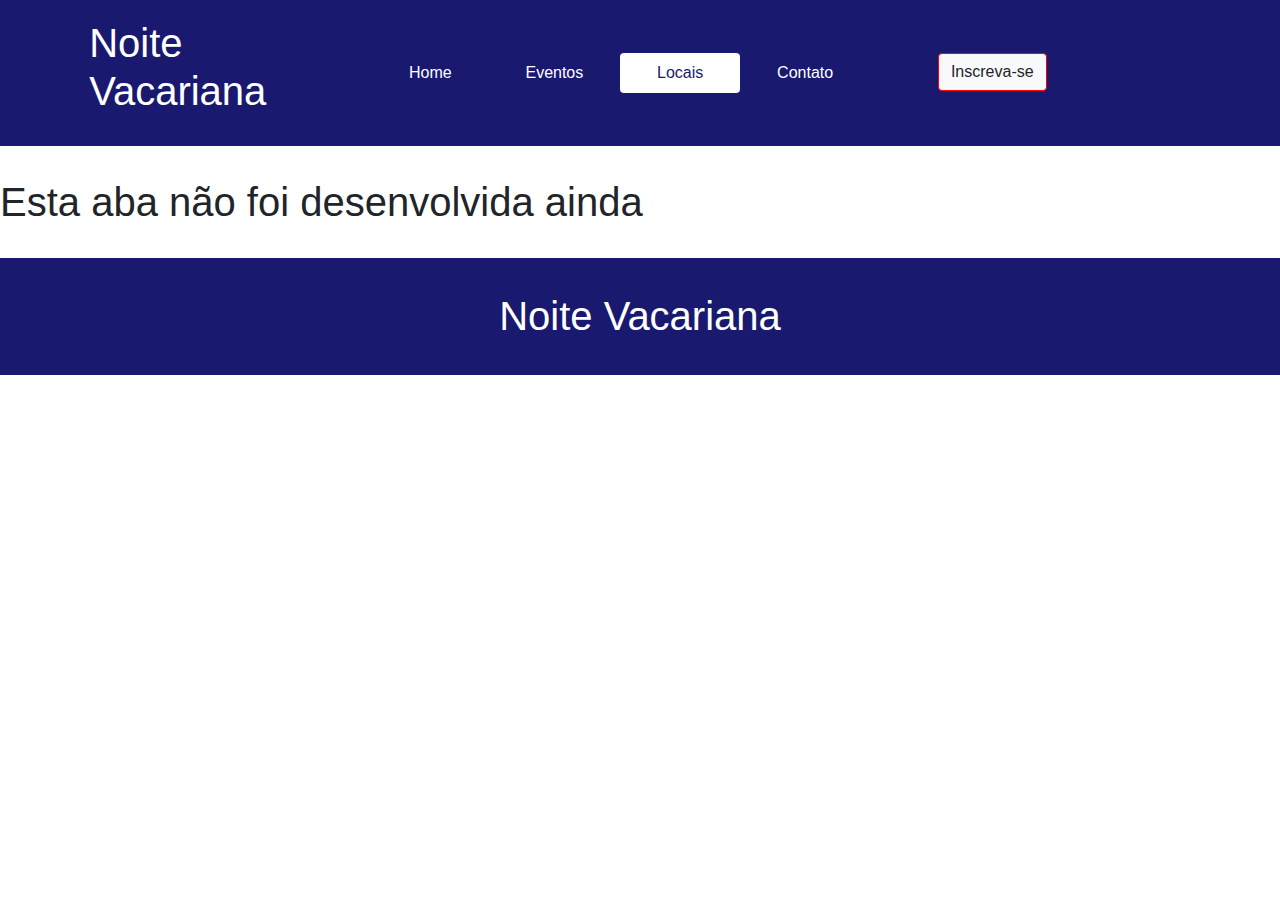
<file: html/contato.html>
<!DOCTYPE html>
<html>
<head>
	<title>Header e Footer - Noite Vacariana</title> <!-- manter titulo no padrao: pagina - nome do site -->
	<meta charset="utf-8">
	<link rel="stylesheet" href="https://stackpath.bootstrapcdn.com/bootstrap/4.4.1/css/bootstrap.min.css" integrity="sha384-Vkoo8x4CGsO3+Hhxv8T/Q5PaXtkKtu6ug5TOeNV6gBiFeWPGFN9MuhOf23Q9Ifjh" crossorigin="anonymous">
</head>
<body>
	<header style="background-color: #191970; color: white; width: 100%; margin-bottom: 2.5%;">
		<div class="container" style="padding: 1.5%;">
			<div class="row">
			    <div class="col">
			      <h1>Noite<br>Vacariana</h1>
			    </div>
			    <div class="col-6" style="padding: 3%;">
			      <ul class="nav nav-pills nav-fill justify-content-center">
					  <li class="nav-item">
					    <a class="nav-link" href="home.html" style="color: white;">Home</a>
					  </li>
					  <li class="nav-item">
					    <a class="nav-link" href="eventos.html" style="color: white;">Eventos</a>
					  </li>
					  <li class="nav-item">
					    <a class="nav-link active" href="locais.html" style="background-color: white; color: #191970;">Locais</a>
					  </li>
					  <li class="nav-item">
					    <a class="nav-link" href="contato.html" style="color: white;">Contato</a>
					  </li>
				</ul>
			    </div>
			    <div class="col justify-content-center" style="padding: 3%;">
			      <a class="btn btn-light" href="inscreva-se.html" role="button" style="border: 1px solid red;">Inscreva-se</a>
			    </div>
		</div>
	</header>
	<h1>Esta aba não foi desenvolvida ainda</h1>
	<footer style="background-color: #191970; color: white; width: 100%; margin-top: 2.5%;">
		<div class="container">
			<div class="row justify-content-center">
					<h1 style="margin: 1.5%; padding: 1.5%;">Noite Vacariana</h1>
		</div>
	</footer>
</body>
</html>
</file>
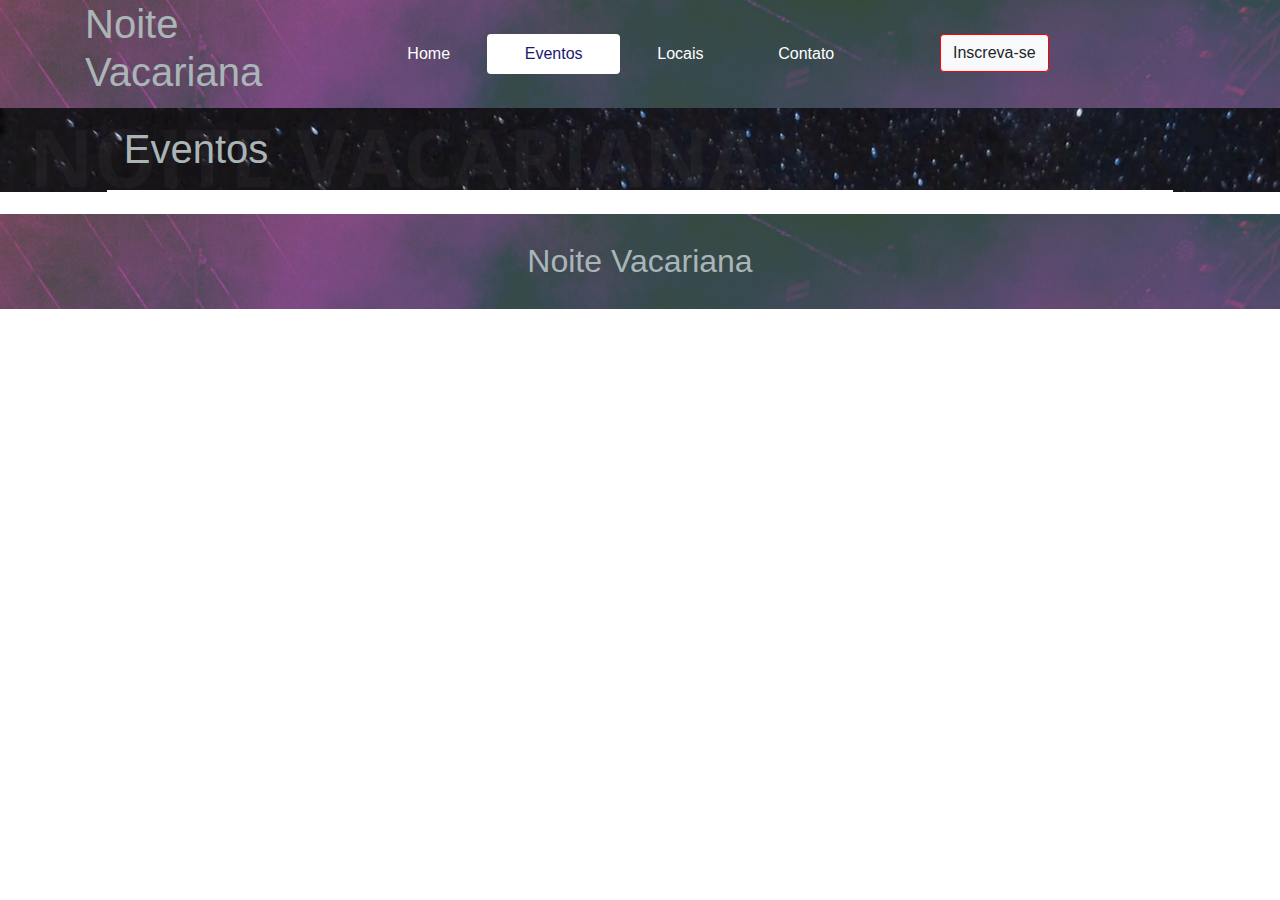
<file: html/eventos.html>
<!DOCTYPE html>
<html>
<head>
    <meta charset="utf-8">
    <link rel="stylesheet" href="https://stackpath.bootstrapcdn.com/bootstrap/4.4.1/css/bootstrap.min.css" integrity="sha384-Vkoo8x4CGsO3+Hhxv8T/Q5PaXtkKtu6ug5TOeNV6gBiFeWPGFN9MuhOf23Q9Ifjh" crossorigin="anonymous">
    <!-- Estilizações personalizadas -->
    <link rel="stylesheet" type="text/css" href="../css/estilizacao_geral.css">    
    


    <title></title>
</head>
<body>
    <!-- HEADER PRINCIPAL -->
    <header id="menu_principal" >
        <div class="container"  style="">
            <div class="row">
                <div class="col">
                  <h1>Noite<br>Vacariana</h1>
                </div>
                <div class="col-6" style="padding: 3%;">
                  <ul class="nav nav-pills nav-fill justify-content-center">
                      <li class="nav-item">
                        <a class="nav-link" href="../index.html" style="color: white;">Home</a>
                      </li>
                      <li class="nav-item">
                        <a class="nav-link active" href="eventos.html"style="background-color: white; color: #191970;">Eventos</a>
                      </li>
                      <li class="nav-item">
                        <a class="nav-link" href="locais.html" style="color: white;">Locais</a>
                      </li>
                      <li class="nav-item">
                        <a class="nav-link" href="contato.html" style="color: white;">Contato</a>
                      </li>
                </ul>
                </div>
               <div class="col justify-content-center" style="padding: 3%;" >
                  <a  id="botao-inscreva-se" class="btn btn-light" href="inscreva-se.html" role="button">Inscreva-se</a>
                </div>
        </div>
    </header>
    <section id="section_geral">
    
    <div class="container-sm" id="container_geral">
            <!-- BOTÃO INSCRIÇÃO EVENTOS -->
               <h1 class="justify-content-center" style="padding: 1.5%; margin: 0px 2% 2%; border-bottom: 2px solid white">Eventos</h1>
            <!-- FORMULARIO -->
            

                <!-- LOGIN -->

            
    </div>      
    </section>
    <footer style="" id="footer">
            <div class="container">
                <div class="row justify-content-center">
                <h2 id="texto_footer">Noite Vacariana</h2>
            </div>
    </footer>
</body>
</html>
</file>
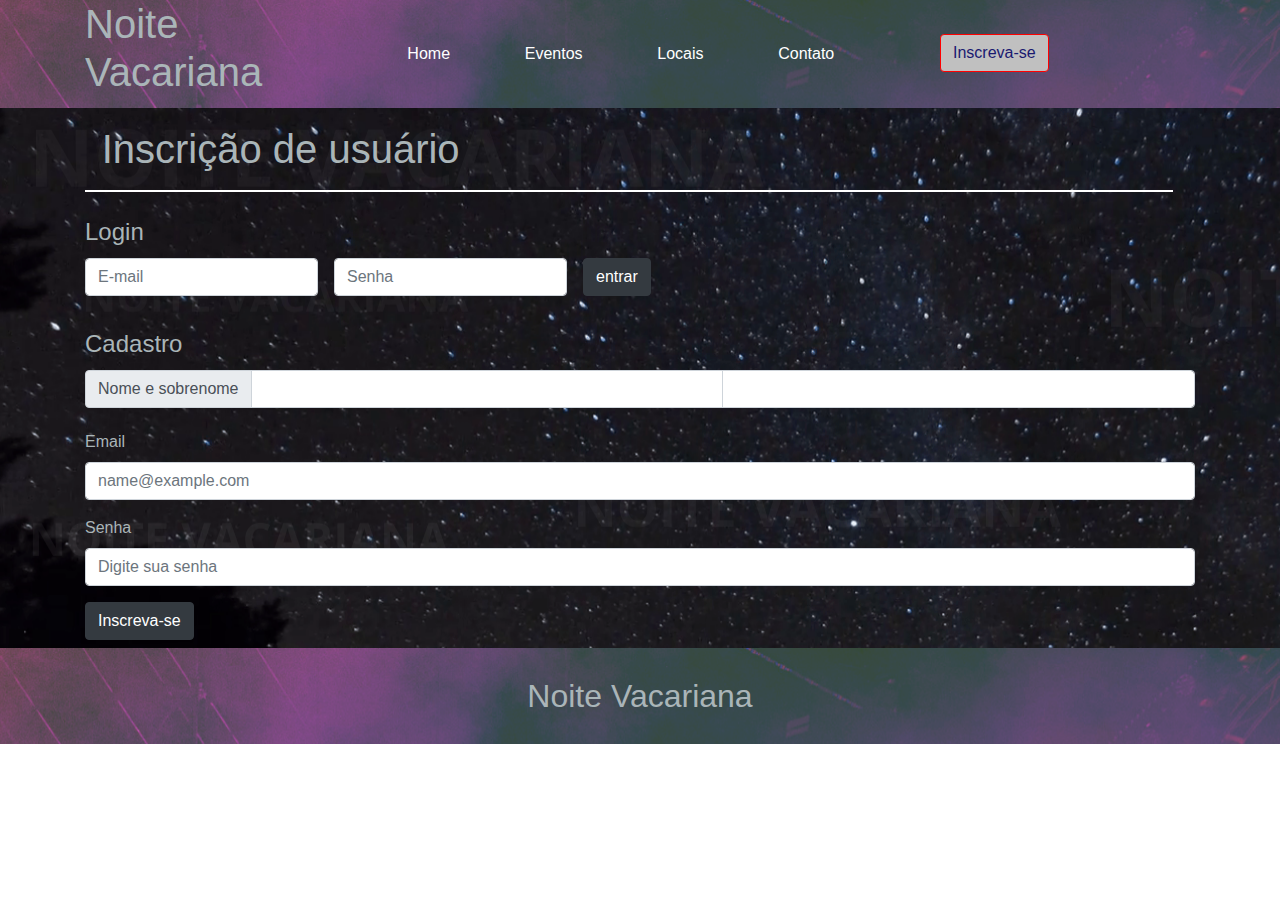
<file: html/inscreva-se.html>
<!DOCTYPE html>
<html>
<head>
    <meta charset="utf-8">
    <link rel="stylesheet" href="https://stackpath.bootstrapcdn.com/bootstrap/4.4.1/css/bootstrap.min.css" integrity="sha384-Vkoo8x4CGsO3+Hhxv8T/Q5PaXtkKtu6ug5TOeNV6gBiFeWPGFN9MuhOf23Q9Ifjh" crossorigin="anonymous">
    <!-- Estilizações personalizadas -->
    <link rel="stylesheet" type="text/css" href="../css/estilizacao_geral.css">    
    <link rel="stylesheet" type="text/css" href="../css/estilizacao_inscreva-se.css">
    <!-- JavaScript personalizado -->
    <script type="text/javascript" >
        function validaEmail(email) {
            if  (email.indexOf('.') < 0){
                alert('Digite o email corretamente');
                validacao = true;
            }
            else {
                validacao = false;
            }
            return validacao;
        }


        function validaLogin(){
            email = document.getElementById('login_senha').value;
            senha =document.getElementById('login_senha').value;
            validaEmail(email);
        }


    </script>

    <title>Inscreva-se</title>
</head>
<body>
    <!-- HEADER PRINCIPAL -->
    <header id="menu_principal" >
        <div class="container">
            <div class="row">
                <div class="col">
                  <h1>Noite<br>Vacariana</h1>
                </div>
                <div class="col-6" style="padding: 3%;">
                  <ul class="nav nav-pills nav-fill justify-content-center">
                      <li class="nav-item">
                        <a class="nav-link" href="../index.html" style="color: white;">Home</a>
                      </li>
                      <li class="nav-item">
                        <a class="nav-link " href="eventos.html" style="color: white;">Eventos</a>
                      </li>
                      <li class="nav-item">
                        <a class="nav-link" href="locais.html" style="color: white;">Locais</a>
                      </li>
                      <li class="nav-item">
                        <a class="nav-link" href="contato.html" style="color: white;">Contato</a>
                      </li>
                </ul>
                </div>
               <div class="col justify-content-center" style="padding: 3%;" >
                  <a  id="botao-inscreva-se" class="btn btn-light active" href="inscreva-se.html" role="button" style="background-color: silver; color: #191970; box-shadow: ">Inscreva-se</a>
                </div>
        </div>
    </header>
    <section id="section_geral">
    
    <div class="container-sm" id="container_geral">
        <!-- INSCRIÇÃO EVENTOS -->
            <h1 class="justify-content-center" style="padding: 1.5%; margin: 0px 2% 2% 0px; border-bottom: 2px solid white">Inscrição de usuário</h1>
            <!-- FORMULARIOs -->
        <!-- Seção de  LOGIN -->
        <section id="secao_login">              
            <form class="form-inline" method="post" >
                <legend>Login</legend>
                <div class="form-group mb-2">
                    <label for="login_email" class="sr-only">E-mail</label>
                    <input type="email" class="form-control" id="login_email" placeholder="E-mail" required="">
                </div>
                <div class="form-group mx-sm-3 mb-2">
                    <label for="login_senha" class="sr-only" >Senha</label>
                    <input type="password" class="form-control" id="login_senha" placeholder="Senha" required>
                </div>
                <button type="submit" class="btn btn-dark mb-2" onclick="validaEmail('a')">entrar</button>
            </form>
        </section>
    <!-- Seção de cadastro -->
    <section id="secao_cadastro">
    <form class="form" method="post">
        <legend >Cadastro</legend>
        <div class="input-group" id="container_nomesobrenome">
            <div class="input-group-prepend" class="campo_form" >
                <span class="input-group-text">Nome e sobrenome</span>
            </div>
            <input type="text" aria-label="Primeiro nome" class="form-control" id="cadastro_nome" required>
            <input type="text" aria-label="Segundo nome" class="form-control" id="cadastro_sobrenome" required>
        </div>
        <div class="form-group">
            <label for="cadastro_email">Email</label>
            <input type="email" class="form-control" id="cadastro_email" placeholder="name@example.com" required>
        </div>
        <div class="form-group">
            <label for="cadastro_senha">Senha</label>
            <input type="password" class="form-control" id="cadastro_senha" placeholder="Digite sua senha" required>
        </div>
        <button type="submit" class="btn btn-dark mb-2" style="margin-right: auto">Inscreva-se</button>
    </form>  
        </section>
    </section>
    <footer style="" id="footer">
            <div class="container">
                <div class="row justify-content-center">
                <h2 id="texto_footer">Noite Vacariana</h2>
            </div>
    </footer>
</body>
</html>
</file>
<file: css/estilizacao_geral.css>
#menu_principal {
	
	background-image: url("../imagens/imagem-pessoas.png");
 	/*background-image: linear-gradient(#191970,(#1919 ); */

 	color: #aab5b8;
 	text-shadow: black; 
 	width: 100%;
}
#footer {
		
}
section#section_geral {
	background-image: url("../imagens/plano_fundo.png") ;
	background-attachment: fixed;
	color: #aab5b8;
}

#nav_principal{
	width: 80%;
	/*margin: 30% auto 0;*/
	margin-top: 50px;
	display: inline;
}
#titulo_principal {
	float: left;
}
#botao-inscreva-se {
	border: 1px solid red;
}
footer {
	background-image: url("../imagens/imagem-pessoas.png");
	color: #aab5b8;
}
h2#texto_footer {

	margin: 1.5%;
	padding: 1%;
}
</file>
<file: css/estilizacao_inscreva-se.css>
/* CSS by Wallan */
button#ins_event{
    margin: 0 0 0 42.5%;
}

section#secao_login{
    margin: 2% 0px 2% 0px;
}

div#coluna_ONE input{
    margin: 0 5% 0 0;
    width: 70%;
}

div#coluna_ONE{
    float: left;
}

div#coluna_ONE{
    width: 40%
}

div#coluna_TWO{
    margin: 5% 10% 0 0;
}

h3{
    margin: 5% 0 5% 10%;
}

div#coluna_ONE input#ssss {
    margin-top: 8%;
}

button#fim{
    margin: 5% 0 0 25%; 
}

/* Estilização para os formulários */
.campo_form {
    margin: 20px 0px 1%;
    background-color: silver;
}
#container_nomesobrenome {
   margin-bottom: 2%;
   
}
</file>
